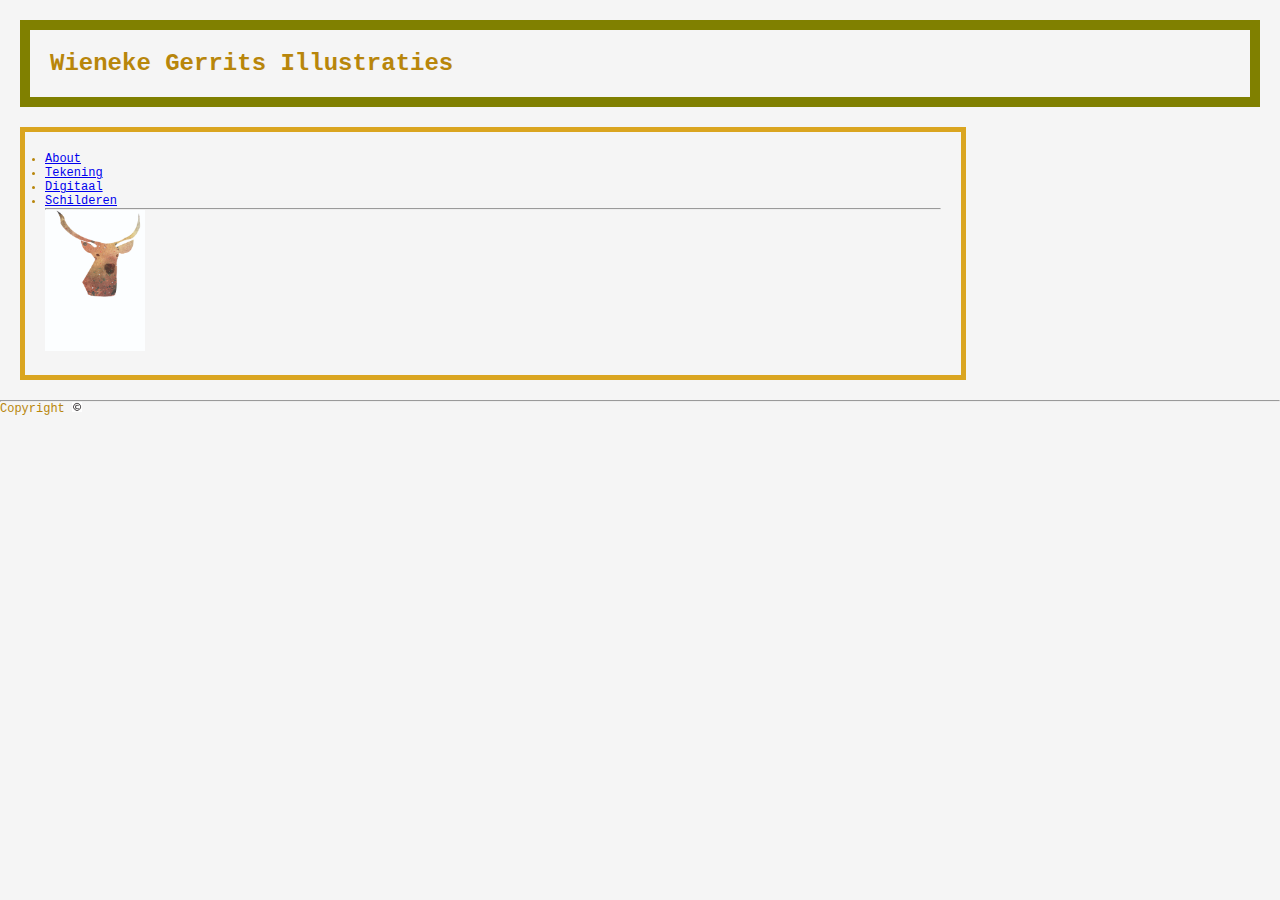
<file: index.html>
<!DOCTYPE html>
<html>

<head>
    <title> Wieneke Gerrits Illustraties </title>
    <link rel="stylesheet" type="text/css" href="styles.css">
</head>

<body>
    <div class=box-2>
        <header>
            <h1> Wieneke Gerrits Illustraties </h1>
        </header>
    </div>
    <div class="box-1 container">
        <nav>
            <ul>
                <li><a href="about.html"> About</a></li>
                <li><a href="#">Tekening</a></li>
                <li><a href="#">Digitaal</a></li>
                <li><a href="#">Schilderen</a></li>
            </ul>
        </nav>
        <hr>
        <img width="100" src="ansichtkaart_hert_a6.jpg">
    </div>

    <main>

    </main>

    <hr>

    <footer>
        Copyright <img width="10" src="images.png">
    </footer>

</body>

</html>
</file>
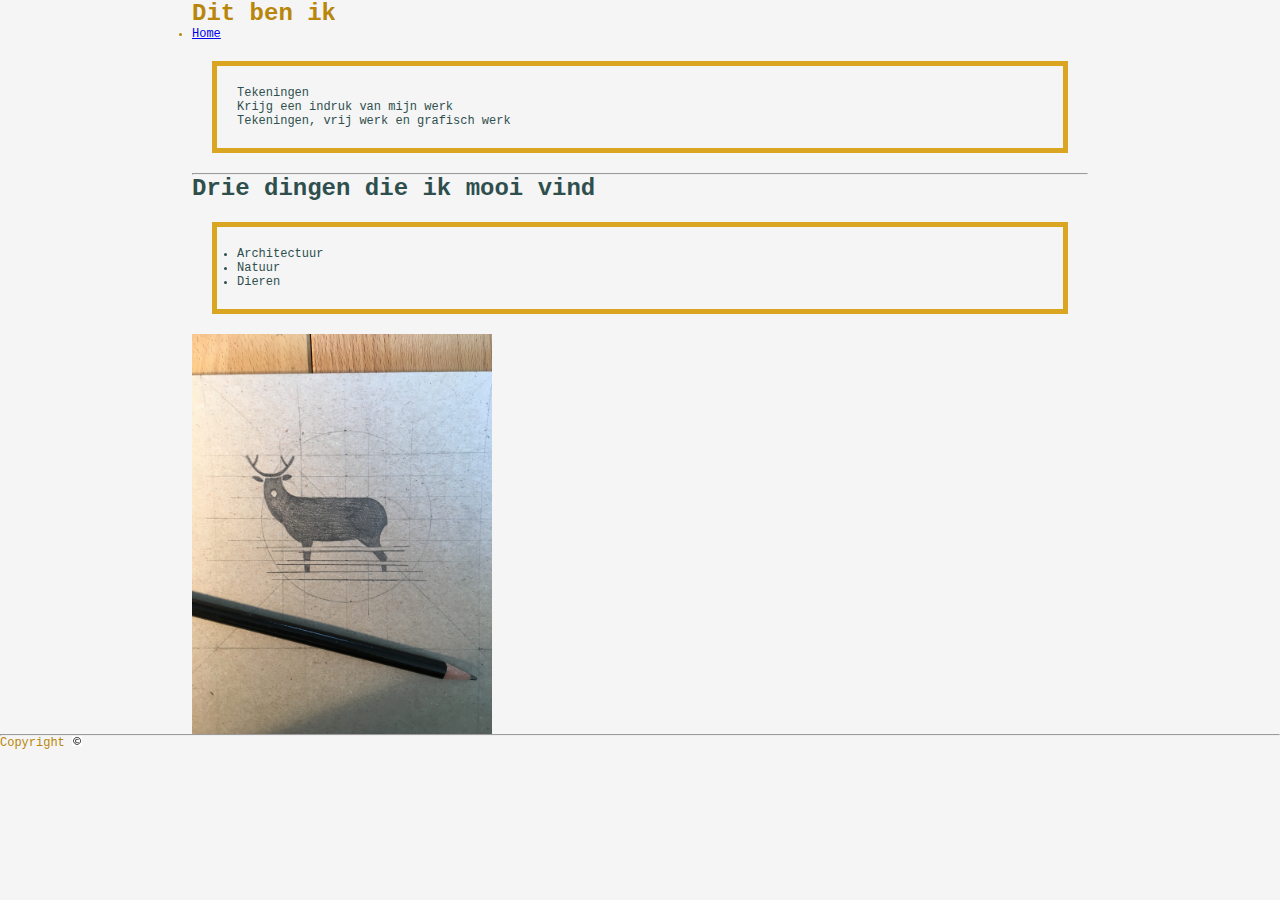
<file: about.html>
</html>
<!DOCTYPE html>
<html>

<head>
  <title> psst! Dit ben ik </title>
  <link rel="stylesheet" type="text/css" href="styles.css">
</head>

<div class="container">

  <body>

    <header>
      <h1 class="border headersize">Dit ben ik</h1>
    </header>

    <nav>
      <ul>
        <li><a href="index.html"> Home</a></li>
      </ul>
    </nav>

    <main>
      <div class="box-1">
        <p>Tekeningen<br>
          Krijg een indruk van mijn werk<br>
          Tekeningen, vrij werk en grafisch werk</p>
      </div>

      <hr>
      <h1>Drie dingen die ik mooi vind</h1>
      <ul class="box-1">
        <li>Architectuur</li>
        <li>Natuur</li>
        <li>Dieren</li>
      </ul>
      <img width="300" src="IMG_0552.JPG">
</div>
</main>
<hr>
</div>
<footer>
  Copyright <img width="10" src="images.png">
</footer>

</body>

</html>
</file>
<file: styles.css>
*{
  margin: 0;
  padding: 0;  
}
body {
    background-color: whitesmoke;
    color: darkgoldenrod; 
    font-family: 'Courier New', Courier, monospace;
    font-size: 12px;
}
main{
    background-color: whitesmoke;
    color: darkslategray; 
    font-family: 'Courier New', Courier, monospace;
    font-size: 12px;
}

.container{
    width:70%;
    margin:auto;
}

.box-1{
    border: 5px goldenrod solid; 
    padding: 20px;
    margin: 20px; 
}

.box-2 h1{
    border: 10px olive solid; 
    padding: 20px; 
    margin: 20px; 
}
</file>
